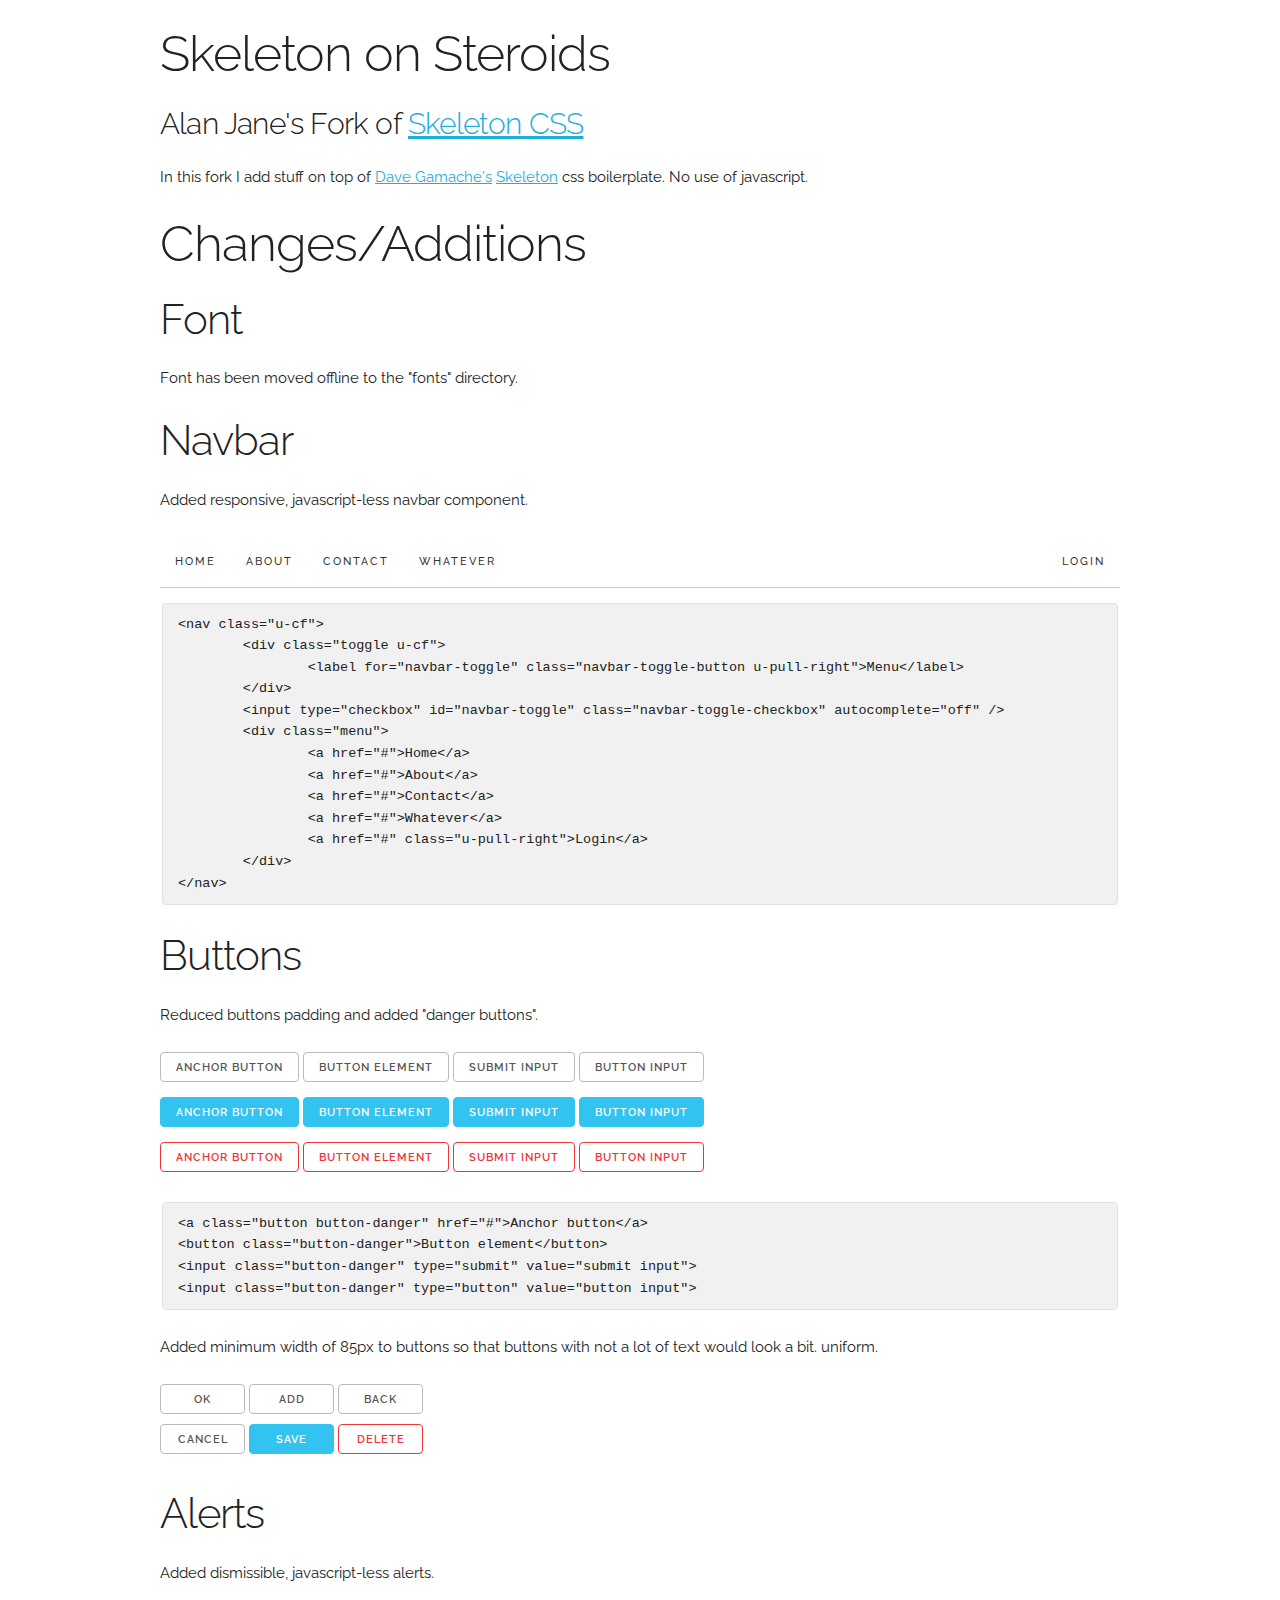
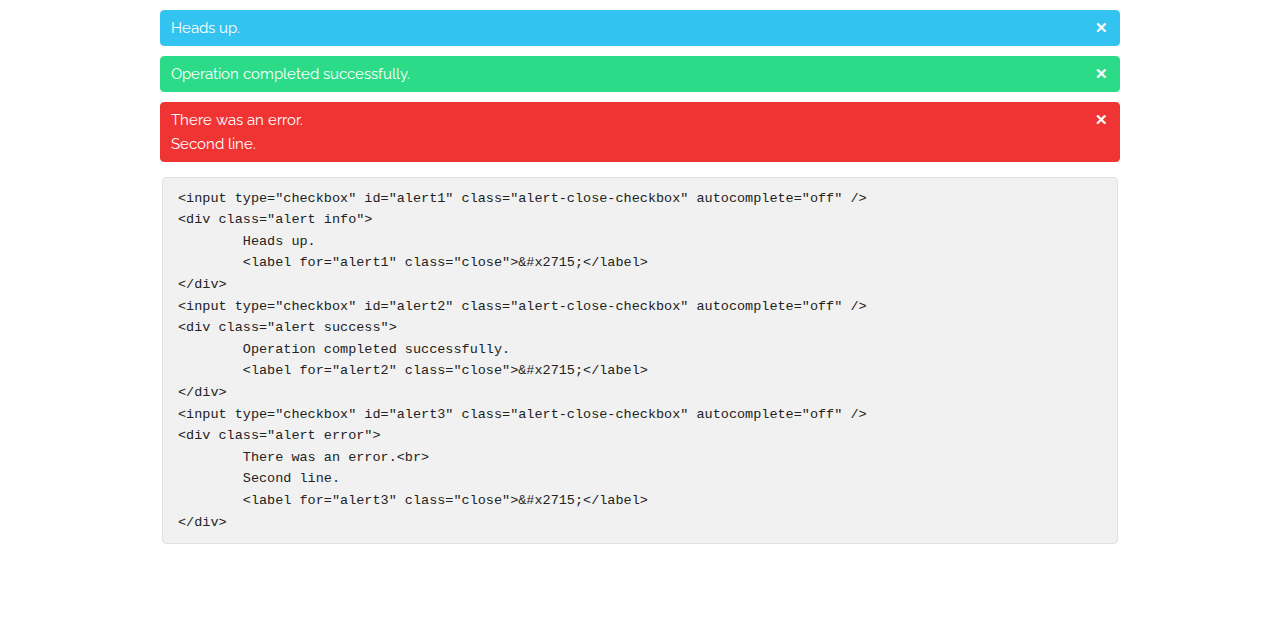
<file: index.html>
<!DOCTYPE html>
<html lang="en">

<head>
	<meta charset="utf-8">
	<title>Title</title>
	<meta name="viewport" content="width=device-width, initial-scale=1">
	<link href="//fonts.googleapis.com/css?family=Raleway:400,300,600" rel="stylesheet" type="text/css">
	<link rel="stylesheet" href="css/normalize.css">
	<link rel="stylesheet" href="css/skeleton.css">
</head>

<body>
	<br>
	<div class="container">
		<h1>Skeleton on Steroids</h1>
		<h4>Alan Jane's Fork of <a href="http://getskeleton.com/">Skeleton CSS</a></h4>
		<p>
			In this fork I add stuff on top of <a href="https://github.com/dhg">Dave Gamache's</a> <a
				href="http://getskeleton.com/">Skeleton</a> css boilerplate. No use of javascript.
		</p>

		<h1>Changes/Additions</h1>

		<h2>Font</h2>
		<p>
			Font has been moved offline to the "fonts" directory.
		</p>

		<h2>Navbar</h2>
		<p>
			Added responsive, javascript-less navbar component.
		</p>
		<nav class="u-cf">
			<div class="toggle u-cf">
				<label for="navbar-toggle" class="navbar-toggle-button u-pull-right">Menu</label>
			</div>
			<input type="checkbox" id="navbar-toggle" class="navbar-toggle-checkbox" autocomplete="off" />
			<div class="menu">
				<a href="#">Home</a>
				<a href="#">About</a>
				<a href="#">Contact</a>
				<a href="#">Whatever</a>
				<a href="#" class="u-pull-right">Login</a>
			</div>
		</nav>
		<pre><code>&lt;nav class="u-cf"&gt;
	&lt;div class="toggle u-cf"&gt;
		&lt;label for="navbar-toggle" class="navbar-toggle-button u-pull-right"&gt;Menu&lt;/label&gt;
	&lt;/div&gt;
	&lt;input type="checkbox" id="navbar-toggle" class="navbar-toggle-checkbox" autocomplete="off" /&gt;
	&lt;div class="menu"&gt;
		&lt;a href="#"&gt;Home&lt;/a&gt;
		&lt;a href="#"&gt;About&lt;/a&gt;
		&lt;a href="#"&gt;Contact&lt;/a&gt;
		&lt;a href="#"&gt;Whatever&lt;/a&gt;
		&lt;a href="#" class="u-pull-right"&gt;Login&lt;/a&gt;
	&lt;/div&gt;
&lt;/nav&gt;</code></pre>

		<h2>Buttons</h2>
		<p>
			Reduced buttons padding and added "danger buttons".
		</p>
		<!-- Standard buttons -->
		<a class="button" href="#">Anchor button</a>
		<button>Button element</button>
		<input type="submit" value="submit input">
		<input type="button" value="button input">

		<br>

		<!-- Primary buttons -->
		<a class="button button-primary" href="#">Anchor button</a>
		<button class="button-primary">Button element</button>
		<input class="button-primary" type="submit" value="submit input">
		<input class="button-primary" type="button" value="button input">

		<br>

		<!-- Danger buttons -->
		<a class="button button-danger" href="#">Anchor button</a>
		<button class="button-danger">Button element</button>
		<input class="button-danger" type="submit" value="submit input">
		<input class="button-danger" type="button" value="button input">

		<pre><code><!-- Danger buttons -->&lt;a class="button button-danger" href="#"&gt;Anchor button&lt;/a&gt;
&lt;button class="button-danger"&gt;Button element&lt;/button&gt;
&lt;input class="button-danger" type="submit" value="submit input"&gt;
&lt;input class="button-danger" type="button" value="button input"&gt;</code></pre>
		<p>
			Added minimum width of 85px to buttons so that buttons with not a lot of text would look a bit.
			uniform.
		</p>
		<button>OK</button>
		<button>Add</button>
		<button>Back</button><br>
		<button>Cancel</button>
		<button class="button-primary">Save</button>
		<button class="button-danger">Delete</button>

		<br><br>

		<h2>Alerts</h2>
		<p>
			Added dismissible, javascript-less alerts.
		</p>
		<input type="checkbox" id="alert1" class="alert-close-checkbox" autocomplete="off" />
		<div class="alert info">
			Heads up.
			<label for="alert1" class="close">&#x2715;</label>
		</div>
		<input type="checkbox" id="alert2" class="alert-close-checkbox" autocomplete="off" />
		<div class="alert success">
			Operation completed successfully.
			<label for="alert2" class="close">&#x2715;</label>
		</div>
		<input type="checkbox" id="alert3" class="alert-close-checkbox" autocomplete="off" />
		<div class="alert error">
			There was an error.<br>
			Second line.
			<label for="alert3" class="close">&#x2715;</label>
		</div>

		<pre><code>&lt;input type="checkbox" id="alert1" class="alert-close-checkbox" autocomplete="off" /&gt;
&lt;div class="alert info"&gt;
	Heads up.
	&lt;label for="alert1" class="close"&gt;&amp;#x2715;&lt;/label&gt;
&lt;/div&gt;
&lt;input type="checkbox" id="alert2" class="alert-close-checkbox" autocomplete="off" /&gt;
&lt;div class="alert success"&gt;
	Operation completed successfully.
	&lt;label for="alert2" class="close"&gt;&amp;#x2715;&lt;/label&gt;
&lt;/div&gt;
&lt;input type="checkbox" id="alert3" class="alert-close-checkbox" autocomplete="off" /&gt;
&lt;div class="alert error"&gt;
	There was an error.&lt;br&gt;
	Second line.
	&lt;label for="alert3" class="close"&gt;&amp;#x2715;&lt;/label&gt;
&lt;/div&gt;</code></pre>
	</div>
</body>

</html>
</file>
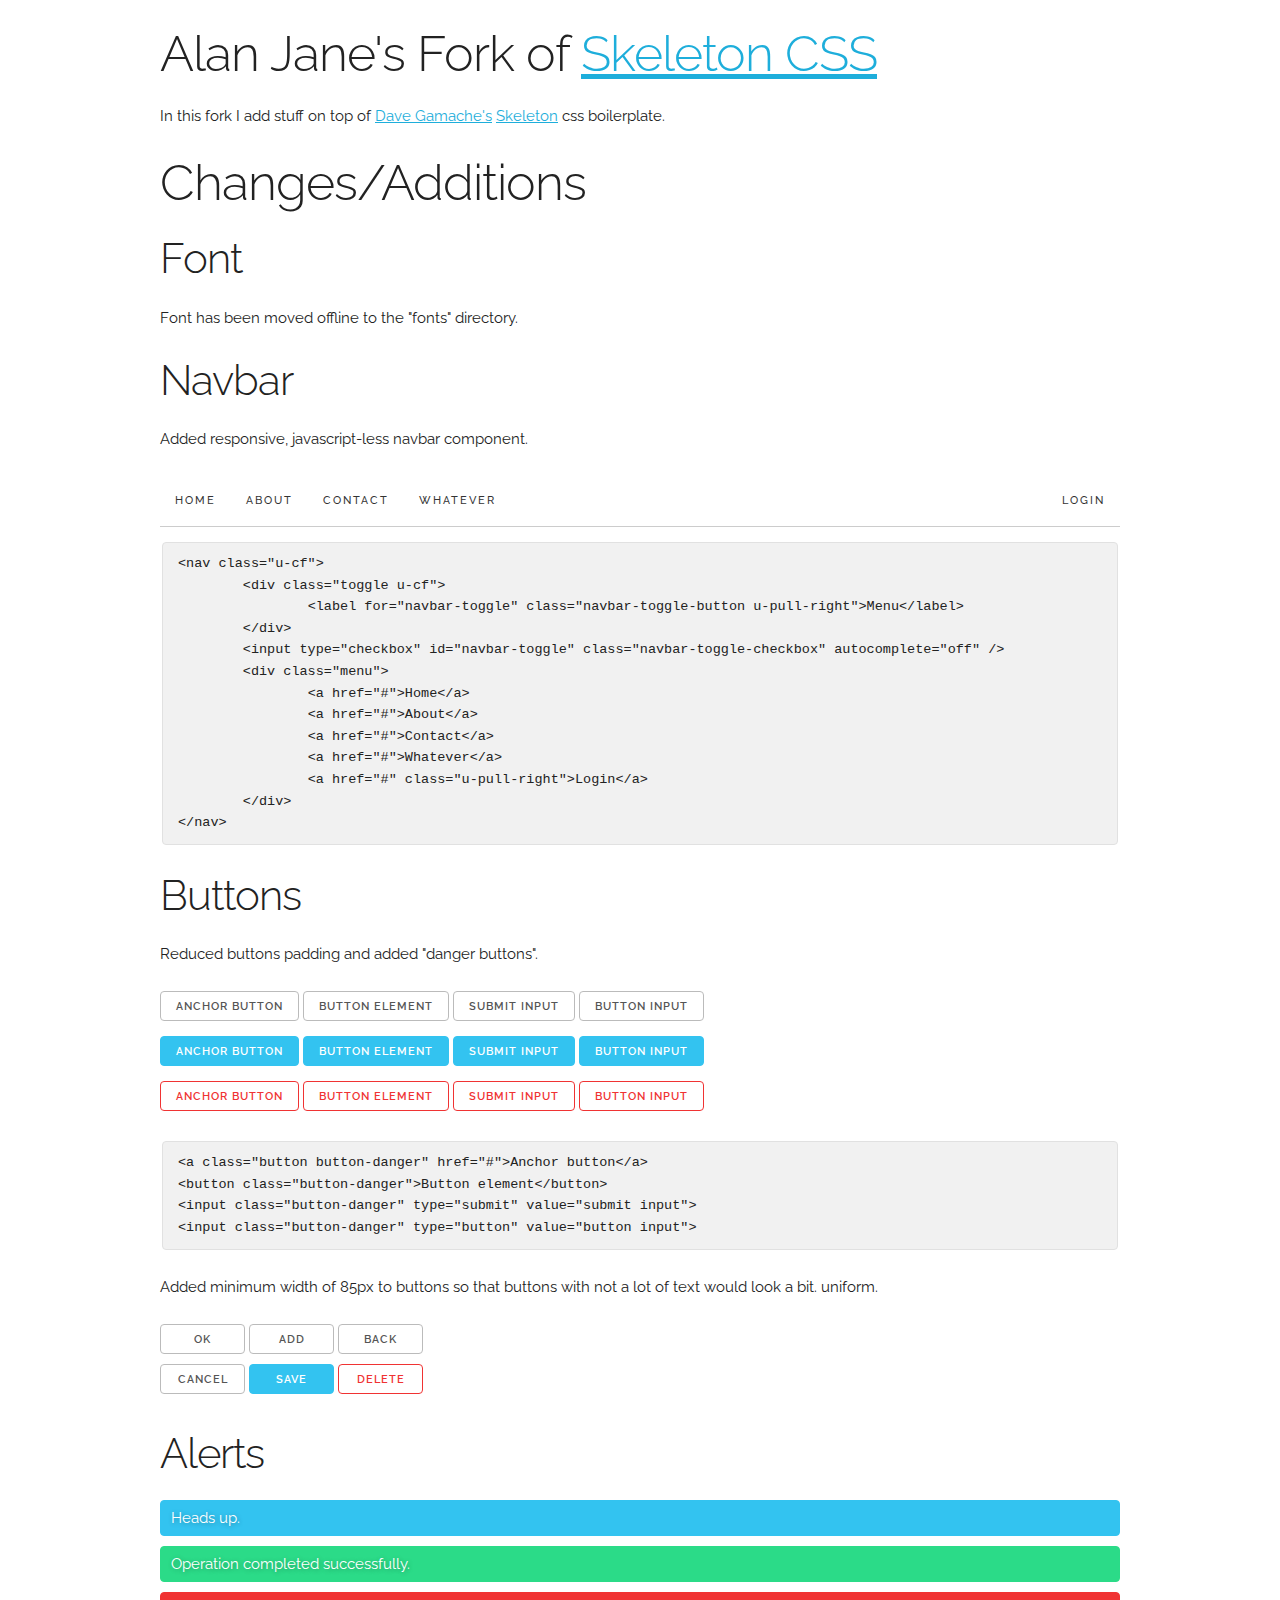
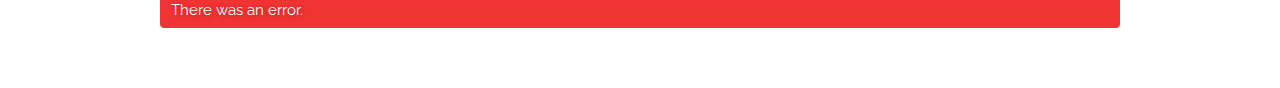
<file: src/index.html>
<!DOCTYPE html>
<html lang="en">

<head>
	<meta charset="utf-8">
	<title>Title</title>
	<meta name="viewport" content="width=device-width, initial-scale=1">
	<link href="//fonts.googleapis.com/css?family=Raleway:400,300,600" rel="stylesheet" type="text/css">
	<link rel="stylesheet" href="css/normalize.css">
	<link rel="stylesheet" href="css/skeleton.css">
</head>

<body>
	<br>
	<div class="container">
		<h1>Alan Jane's Fork of <a href="http://getskeleton.com/">Skeleton CSS</a></h1>
		<p>
			In this fork I add stuff on top of <a href="https://github.com/dhg">Dave Gamache's</a> <a
				href="http://getskeleton.com/">Skeleton</a> css boilerplate.
		</p>

		<h1>Changes/Additions</h1>

		<h2>Font</h2>
		<p>
			Font has been moved offline to the "fonts" directory.
		</p>

		<h2>Navbar</h2>
		<p>
			Added responsive, javascript-less navbar component.
		</p>
		<nav class="u-cf">
			<div class="toggle u-cf">
				<label for="navbar-toggle" class="navbar-toggle-button u-pull-right">Menu</label>
			</div>
			<input type="checkbox" id="navbar-toggle" class="navbar-toggle-checkbox" autocomplete="off" />
			<div class="menu">
				<a href="#">Home</a>
				<a href="#">About</a>
				<a href="#">Contact</a>
				<a href="#">Whatever</a>
				<a href="#" class="u-pull-right">Login</a>
			</div>
		</nav>
		<pre><code>&lt;nav class="u-cf"&gt;
	&lt;div class="toggle u-cf"&gt;
		&lt;label for="navbar-toggle" class="navbar-toggle-button u-pull-right"&gt;Menu&lt;/label&gt;
	&lt;/div&gt;
	&lt;input type="checkbox" id="navbar-toggle" class="navbar-toggle-checkbox" autocomplete="off" /&gt;
	&lt;div class="menu"&gt;
		&lt;a href="#"&gt;Home&lt;/a&gt;
		&lt;a href="#"&gt;About&lt;/a&gt;
		&lt;a href="#"&gt;Contact&lt;/a&gt;
		&lt;a href="#"&gt;Whatever&lt;/a&gt;
		&lt;a href="#" class="u-pull-right"&gt;Login&lt;/a&gt;
	&lt;/div&gt;
&lt;/nav&gt;</code></pre>

		<h2>Buttons</h2>
		<p>
			Reduced buttons padding and added "danger buttons".
		</p>
		<!-- Standard buttons -->
		<a class="button" href="#">Anchor button</a>
		<button>Button element</button>
		<input type="submit" value="submit input">
		<input type="button" value="button input">

		<br>

		<!-- Primary buttons -->
		<a class="button button-primary" href="#">Anchor button</a>
		<button class="button-primary">Button element</button>
		<input class="button-primary" type="submit" value="submit input">
		<input class="button-primary" type="button" value="button input">

		<br>

		<!-- Danger buttons -->
		<a class="button button-danger" href="#">Anchor button</a>
		<button class="button-danger">Button element</button>
		<input class="button-danger" type="submit" value="submit input">
		<input class="button-danger" type="button" value="button input">

		<pre><code><!-- Danger buttons -->&lt;a class="button button-danger" href="#"&gt;Anchor button&lt;/a&gt;
&lt;button class="button-danger"&gt;Button element&lt;/button&gt;
&lt;input class="button-danger" type="submit" value="submit input"&gt;
&lt;input class="button-danger" type="button" value="button input"&gt;</code></pre>
		<p>
			Added minimum width of 85px to buttons so that buttons with not a lot of text would look a bit.
			uniform.
		</p>
		<button>OK</button>
		<button>Add</button>
		<button>Back</button><br>
		<button>Cancel</button>
		<button class="button-primary">Save</button>
		<button class="button-danger">Delete</button>

		<br><br>

		<h2>Alerts</h2>
		<div class="alert info">
			Heads up.
		</div>
		<div class="alert success">
			Operation completed successfully.
		</div>
		<div class="alert error">
			There was an error.
		</div>
	</div>
</body>

</html>
</file>
<file: css/skeleton.css>
/*
* Skeleton V2.0.4
* Copyright 2014, Dave Gamache
* www.getskeleton.com
* Free to use under the MIT license.
* http://www.opensource.org/licenses/mit-license.php
* 12/29/2014
*/

/* Table of contents
––––––––––––––––––––––––––––––––––––––––––––––––––
- Root
- Font face
- Grid
- Base Styles
- Typography
- Links
- Buttons
- Forms
- Lists
- Code
- Tables
- Spacing
- Utilities
- Clearing
- Media Queries
*/

:root {
	--blue: #33C3F0;
	--green: #2BDB88;
	;
	--red: #F03333;
}

/* raleway-regular - latin */

@font-face {
	font-family: 'Raleway';
	font-style: normal;
	font-weight: 400;
	src: url('../fonts/raleway-v22-latin-regular.eot');
	/* IE9 Compat Modes */
	src: local(''), url('../fonts/raleway-v22-latin-regular.eot?#iefix') format('embedded-opentype'), /* IE6-IE8 */
	url('../fonts/raleway-v22-latin-regular.woff2') format('woff2'), /* Super Modern Browsers */
	url('../fonts/raleway-v22-latin-regular.woff') format('woff'), /* Modern Browsers */
	url('../fonts/raleway-v22-latin-regular.ttf') format('truetype'), /* Safari, Android, iOS */
	url('../fonts/raleway-v22-latin-regular.svg#Raleway') format('svg');
	/* Legacy iOS */
}

/* Grid
–––––––––––––––––––––––––––––––––––––––––––––––––– */

.container {
	position: relative;
	width: 100%;
	max-width: 960px;
	margin: 0 auto;
	padding: 0 20px;
	box-sizing: border-box;
}

.column, .columns {
	width: 100%;
	float: left;
	box-sizing: border-box;
}

/* For devices larger than 400px */

@media (min-width: 400px) {
	.container {
		width: 85%;
		padding: 0;
	}
}

/* For devices larger than 550px */

@media (min-width: 550px) {
	.container {
		width: 80%;
	}
	.column, .columns {
		margin-left: 4%;
	}
	.column:first-child, .columns:first-child {
		margin-left: 0;
	}
	.one.column, .one.columns {
		width: 4.66666666667%;
	}
	.two.columns {
		width: 13.3333333333%;
	}
	.three.columns {
		width: 22%;
	}
	.four.columns {
		width: 30.6666666667%;
	}
	.five.columns {
		width: 39.3333333333%;
	}
	.six.columns {
		width: 48%;
	}
	.seven.columns {
		width: 56.6666666667%;
	}
	.eight.columns {
		width: 65.3333333333%;
	}
	.nine.columns {
		width: 74.0%;
	}
	.ten.columns {
		width: 82.6666666667%;
	}
	.eleven.columns {
		width: 91.3333333333%;
	}
	.twelve.columns {
		width: 100%;
		margin-left: 0;
	}
	.one-third.column {
		width: 30.6666666667%;
	}
	.two-thirds.column {
		width: 65.3333333333%;
	}
	.one-half.column {
		width: 48%;
	}
	/* Offsets */
	.offset-by-one.column, .offset-by-one.columns {
		margin-left: 8.66666666667%;
	}
	.offset-by-two.column, .offset-by-two.columns {
		margin-left: 17.3333333333%;
	}
	.offset-by-three.column, .offset-by-three.columns {
		margin-left: 26%;
	}
	.offset-by-four.column, .offset-by-four.columns {
		margin-left: 34.6666666667%;
	}
	.offset-by-five.column, .offset-by-five.columns {
		margin-left: 43.3333333333%;
	}
	.offset-by-six.column, .offset-by-six.columns {
		margin-left: 52%;
	}
	.offset-by-seven.column, .offset-by-seven.columns {
		margin-left: 60.6666666667%;
	}
	.offset-by-eight.column, .offset-by-eight.columns {
		margin-left: 69.3333333333%;
	}
	.offset-by-nine.column, .offset-by-nine.columns {
		margin-left: 78.0%;
	}
	.offset-by-ten.column, .offset-by-ten.columns {
		margin-left: 86.6666666667%;
	}
	.offset-by-eleven.column, .offset-by-eleven.columns {
		margin-left: 95.3333333333%;
	}
	.offset-by-one-third.column, .offset-by-one-third.columns {
		margin-left: 34.6666666667%;
	}
	.offset-by-two-thirds.column, .offset-by-two-thirds.columns {
		margin-left: 69.3333333333%;
	}
	.offset-by-one-half.column, .offset-by-one-half.columns {
		margin-left: 52%;
	}
}

/* Base Styles
–––––––––––––––––––––––––––––––––––––––––––––––––– */

/* NOTE
html is set to 62.5% so that all the REM measurements throughout Skeleton
are based on 10px sizing. So basically 1.5rem = 15px :) */

html {
	font-size: 62.5%;
}

body {
	font-size: 1.5em;
	/* currently ems cause chrome bug misinterpreting rems on body element */
	line-height: 1.6;
	font-weight: 400;
	font-family: "Raleway", "HelveticaNeue", "Helvetica Neue", Helvetica, Arial, sans-serif;
	color: #222;
	padding-bottom: 50px;
}

/* Typography
–––––––––––––––––––––––––––––––––––––––––––––––––– */

h1, h2, h3, h4, h5, h6 {
	margin-top: 0;
	margin-bottom: 2rem;
	font-weight: 300;
}

h1 {
	font-size: 4.0rem;
	line-height: 1.2;
	letter-spacing: -.1rem;
}

h2 {
	font-size: 3.6rem;
	line-height: 1.25;
	letter-spacing: -.1rem;
}

h3 {
	font-size: 3.0rem;
	line-height: 1.3;
	letter-spacing: -.1rem;
}

h4 {
	font-size: 2.4rem;
	line-height: 1.35;
	letter-spacing: -.08rem;
}

h5 {
	font-size: 1.8rem;
	line-height: 1.5;
	letter-spacing: -.05rem;
}

h6 {
	font-size: 1.5rem;
	line-height: 1.6;
	letter-spacing: 0;
}

/* Larger than phablet */

@media (min-width: 550px) {
	h1 {
		font-size: 5.0rem;
	}
	h2 {
		font-size: 4.2rem;
	}
	h3 {
		font-size: 3.6rem;
	}
	h4 {
		font-size: 3.0rem;
	}
	h5 {
		font-size: 2.4rem;
	}
	h6 {
		font-size: 1.5rem;
	}
}

/* Links
–––––––––––––––––––––––––––––––––––––––––––––––––– */

a {
	color: #1EAEDB;
}

a:hover {
	color: #0FA0CE;
}

/* Buttons
–––––––––––––––––––––––––––––––––––––––––––––––––– */

.button, button, input[type="submit"], input[type="reset"], input[type="button"] {
	display: inline-block;
	height: 30px;
	padding: 0 15px;
	color: #555;
	text-align: center;
	font-size: 11px;
	font-weight: 600;
	line-height: 30px;
	letter-spacing: .1rem;
	text-transform: uppercase;
	text-decoration: none;
	white-space: nowrap;
	background-color: transparent;
	border-radius: 4px;
	border: 1px solid #bbb;
	cursor: pointer;
	box-sizing: border-box;
}

.button:hover, button:hover, input[type="submit"]:hover, input[type="reset"]:hover, input[type="button"]:hover, .button:focus, button:focus, input[type="submit"]:focus, input[type="reset"]:focus, input[type="button"]:focus {
	color: #333;
	border-color: #888;
	outline: 0;
}

.button.button-primary, button.button-primary, input[type="submit"].button-primary, input[type="reset"].button-primary, input[type="button"].button-primary {
	color: #FFF;
	background-color: #33C3F0;
	border-color: #33C3F0;
}

.button.button-primary:hover, button.button-primary:hover, input[type="submit"].button-primary:hover, input[type="reset"].button-primary:hover, input[type="button"].button-primary:hover, .button.button-primary:focus, button.button-primary:focus, input[type="submit"].button-primary:focus, input[type="reset"].button-primary:focus, input[type="button"].button-primary:focus {
	color: #FFF;
	background-color: #1EAEDB;
	border-color: #1EAEDB;
}

.button.button-danger, button.button-danger, input[type="submit"].button-danger, input[type="reset"].button-danger, input[type="button"].button-danger {
	color: #F03333;
	border-color: #F03333;
}

.button.button-danger:hover, button.button-danger:hover, input[type="submit"].button-danger:hover, input[type="reset"].button-danger:hover, input[type="button"].button-danger:hover, .button.button-danger:focus, button.button-danger:focus, input[type="submit"].button-danger:focus, input[type="reset"].button-danger:focus, input[type="button"].button-danger:focus {
	color: #FFF;
	background-color: #DB1e1e;
	border-color: #DB1e1e;
}

/* Forms
–––––––––––––––––––––––––––––––––––––––––––––––––– */

input[type="email"], input[type="number"], input[type="search"], input[type="text"], input[type="tel"], input[type="url"], input[type="password"], textarea, select {
	height: 38px;
	padding: 6px 10px;
	/* The 6px vertically centers text on FF, ignored by Webkit */
	background-color: #fff;
	border: 1px solid #D1D1D1;
	border-radius: 4px;
	box-shadow: none;
	box-sizing: border-box;
}

/* Removes awkward default styles on some inputs for iOS */

input[type="email"], input[type="number"], input[type="search"], input[type="text"], input[type="tel"], input[type="url"], input[type="password"], textarea {
	-webkit-appearance: none;
	-moz-appearance: none;
	appearance: none;
}

textarea {
	min-height: 65px;
	padding-top: 6px;
	padding-bottom: 6px;
}

input[type="email"]:focus, input[type="number"]:focus, input[type="search"]:focus, input[type="text"]:focus, input[type="tel"]:focus, input[type="url"]:focus, input[type="password"]:focus, textarea:focus, select:focus {
	border: 1px solid #33C3F0;
	outline: 0;
}

label, legend {
	display: block;
	margin-bottom: .5rem;
	font-weight: 600;
}

fieldset {
	padding: 0;
	border-width: 0;
}

input[type="checkbox"], input[type="radio"] {
	display: inline;
}

label>.label-body {
	display: inline-block;
	margin-left: .5rem;
	font-weight: normal;
}

/* Lists
–––––––––––––––––––––––––––––––––––––––––––––––––– */

ul {
	list-style: circle inside;
}

ol {
	list-style: decimal inside;
}

ol, ul {
	padding-left: 0;
	margin-top: 0;
}

ul ul, ul ol, ol ol, ol ul {
	margin: 1.5rem 0 1.5rem 3rem;
	font-size: 90%;
}

li {
	margin-bottom: 1rem;
}

/* Code
–––––––––––––––––––––––––––––––––––––––––––––––––– */

code {
	padding: .2rem .5rem;
	margin: 0 .2rem;
	font-size: 90%;
	white-space: nowrap;
	background: #F1F1F1;
	border: 1px solid #E1E1E1;
	border-radius: 4px;
}

pre>code {
	display: block;
	padding: 1rem 1.5rem;
	white-space: pre;
}

/* Tables
–––––––––––––––––––––––––––––––––––––––––––––––––– */

th, td {
	padding: 12px 15px;
	text-align: left;
	border-bottom: 1px solid #E1E1E1;
}

th:first-child, td:first-child {
	padding-left: 0;
}

th:last-child, td:last-child {
	padding-right: 0;
}

/* Spacing
–––––––––––––––––––––––––––––––––––––––––––––––––– */

button, .button {
	margin-bottom: 1rem;
	min-width: 85px;
}

input, textarea, select, fieldset {
	margin-bottom: 1.5rem;
}

pre, blockquote, dl, figure, table, p, ul, ol, form {
	margin-bottom: 2.5rem;
}

/* Utilities
–––––––––––––––––––––––––––––––––––––––––––––––––– */

.u-full-width {
	width: 100%;
	box-sizing: border-box;
}

.u-max-full-width {
	max-width: 100%;
	box-sizing: border-box;
}

.u-pull-right {
	float: right;
}

.u-pull-left {
	float: left;
}

/* Misc
–––––––––––––––––––––––––––––––––––––––––––––––––– */

hr {
	margin-top: 3rem;
	margin-bottom: 3.5rem;
	border-width: 0;
	border-top: 1px solid #E1E1E1;
}

/* Clearing
–––––––––––––––––––––––––––––––––––––––––––––––––– */

/* Self Clearing Goodness */

.container:after, .row:after, .u-cf {
	content: "";
	display: table;
	clear: both;
}

/* Media Queries
–––––––––––––––––––––––––––––––––––––––––––––––––– */

/*
Note: The best way to structure the use of media queries is to create the queries
near the relevant code. For example, if you wanted to change the styles for buttons
on small devices, paste the mobile query code up in the buttons section and style it
there.
*/

/* Larger than mobile */

@media (min-width: 400px) {}

/* Larger than phablet (also point when grid becomes active) */

@media (min-width: 550px) {}

/* Larger than tablet */

@media (min-width: 750px) {}

/* Larger than desktop */

@media (min-width: 1000px) {}

/* Larger than Desktop HD */

@media (min-width: 1200px) {}

/* Navbar
–––––––––––––––––––––––––––––––––––––––––––––––––– */

nav {
	width: 100%;
	border-bottom: 1px solid #ccc;
}

nav>div.toggle {
	width: 100%;
}

nav>div.menu {
	display: none;
}

nav>input.navbar-toggle-checkbox:checked+div {
	display: block;
}

nav>div>a, label.navbar-toggle-button {
	text-transform: uppercase;
	font-size: 11px;
	font-weight: 500;
	letter-spacing: .2rem;
	padding: 0 15px;
	text-decoration: none;
	line-height: 5rem;
	color: #333;
	-webkit-touch-callout: none;
	-webkit-user-select: none;
	-khtml-user-select: none;
	-moz-user-select: none;
	-ms-user-select: none;
	user-select: none;
}

nav>div>a, nav>div>a.u-pull-right {
	display: inline-block;
	box-sizing: border-box;
	width: 50%;
	text-align: center;
	float: left;
}

label.navbar-toggle-button {
	cursor: pointer;
	display: inline-block;
}

input.navbar-toggle-checkbox {
	display: none;
}

/* NOTE: to modify when navbar collapses modify the min-width here 
––––––––––––––––––––––––––––––––––––––––––––––––––------------------ */

@media (min-width: 550px) {
	label.navbar-toggle-button {
		display: none;
	}
	nav>div.menu {
		display: block;
	}
	nav>div>a {
		display: inline;
		width: auto;
	}
	nav>div>a.u-pull-right {
		float: right;
		width: auto;
	}
}

/* Alerts
------------------------------------------- */

div.alert {
	color: white;
	border-radius: 4px;
	padding: 5px 10px;
	margin-bottom: 10px;
	border-width: 1px;
	border-style: solid;
	position: relative;
	padding-right: 40px;
}

div.alert.info {
	border-color: var(--blue);
	background-color: var(--blue);
}

div.alert.success {
	border-color: var(--green);
	background-color: var(--green);
}

div.alert.error {
	border-color: var(--red);
	background-color: var(--red);
}

div.alert>label.close {
	position: absolute;
	top: 0;
	right: 0;
	width: 35px;
	height: 35px;
	line-height: 35px;
	text-align: center;
	cursor: pointer;
	display: inline-block;
	-webkit-touch-callout: none;
	-webkit-user-select: none;
	-khtml-user-select: none;
	-moz-user-select: none;
	-ms-user-select: none;
	user-select: none;
}

input[type="checkbox"].alert-close-checkbox {
	display: none;
}

input[type="checkbox"].alert-close-checkbox:checked + div.alert{
	display: none;
}
</file>
<file: src/css/skeleton.css>
/*
* Skeleton V2.0.4
* Copyright 2014, Dave Gamache
* www.getskeleton.com
* Free to use under the MIT license.
* http://www.opensource.org/licenses/mit-license.php
* 12/29/2014
*/

/* Table of contents
––––––––––––––––––––––––––––––––––––––––––––––––––
- Root
- Font face
- Grid
- Base Styles
- Typography
- Links
- Buttons
- Forms
- Lists
- Code
- Tables
- Spacing
- Utilities
- Clearing
- Media Queries
*/

:root {
	--blue: #33C3F0;
	--green: #2BDB88;;
	--red: #F03333;
}

/* raleway-regular - latin */

@font-face {
	font-family: 'Raleway';
	font-style: normal;
	font-weight: 400;
	src: url('../fonts/raleway-v22-latin-regular.eot');
	/* IE9 Compat Modes */
	src: local(''), url('../fonts/raleway-v22-latin-regular.eot?#iefix') format('embedded-opentype'), /* IE6-IE8 */
	url('../fonts/raleway-v22-latin-regular.woff2') format('woff2'), /* Super Modern Browsers */
	url('../fonts/raleway-v22-latin-regular.woff') format('woff'), /* Modern Browsers */
	url('../fonts/raleway-v22-latin-regular.ttf') format('truetype'), /* Safari, Android, iOS */
	url('../fonts/raleway-v22-latin-regular.svg#Raleway') format('svg');
	/* Legacy iOS */
}

/* Grid
–––––––––––––––––––––––––––––––––––––––––––––––––– */

.container {
	position: relative;
	width: 100%;
	max-width: 960px;
	margin: 0 auto;
	padding: 0 20px;
	box-sizing: border-box;
}

.column, .columns {
	width: 100%;
	float: left;
	box-sizing: border-box;
}

/* For devices larger than 400px */

@media (min-width: 400px) {
	.container {
		width: 85%;
		padding: 0;
	}
}

/* For devices larger than 550px */

@media (min-width: 550px) {
	.container {
		width: 80%;
	}
	.column, .columns {
		margin-left: 4%;
	}
	.column:first-child, .columns:first-child {
		margin-left: 0;
	}
	.one.column, .one.columns {
		width: 4.66666666667%;
	}
	.two.columns {
		width: 13.3333333333%;
	}
	.three.columns {
		width: 22%;
	}
	.four.columns {
		width: 30.6666666667%;
	}
	.five.columns {
		width: 39.3333333333%;
	}
	.six.columns {
		width: 48%;
	}
	.seven.columns {
		width: 56.6666666667%;
	}
	.eight.columns {
		width: 65.3333333333%;
	}
	.nine.columns {
		width: 74.0%;
	}
	.ten.columns {
		width: 82.6666666667%;
	}
	.eleven.columns {
		width: 91.3333333333%;
	}
	.twelve.columns {
		width: 100%;
		margin-left: 0;
	}
	.one-third.column {
		width: 30.6666666667%;
	}
	.two-thirds.column {
		width: 65.3333333333%;
	}
	.one-half.column {
		width: 48%;
	}
	/* Offsets */
	.offset-by-one.column, .offset-by-one.columns {
		margin-left: 8.66666666667%;
	}
	.offset-by-two.column, .offset-by-two.columns {
		margin-left: 17.3333333333%;
	}
	.offset-by-three.column, .offset-by-three.columns {
		margin-left: 26%;
	}
	.offset-by-four.column, .offset-by-four.columns {
		margin-left: 34.6666666667%;
	}
	.offset-by-five.column, .offset-by-five.columns {
		margin-left: 43.3333333333%;
	}
	.offset-by-six.column, .offset-by-six.columns {
		margin-left: 52%;
	}
	.offset-by-seven.column, .offset-by-seven.columns {
		margin-left: 60.6666666667%;
	}
	.offset-by-eight.column, .offset-by-eight.columns {
		margin-left: 69.3333333333%;
	}
	.offset-by-nine.column, .offset-by-nine.columns {
		margin-left: 78.0%;
	}
	.offset-by-ten.column, .offset-by-ten.columns {
		margin-left: 86.6666666667%;
	}
	.offset-by-eleven.column, .offset-by-eleven.columns {
		margin-left: 95.3333333333%;
	}
	.offset-by-one-third.column, .offset-by-one-third.columns {
		margin-left: 34.6666666667%;
	}
	.offset-by-two-thirds.column, .offset-by-two-thirds.columns {
		margin-left: 69.3333333333%;
	}
	.offset-by-one-half.column, .offset-by-one-half.columns {
		margin-left: 52%;
	}
}

/* Base Styles
–––––––––––––––––––––––––––––––––––––––––––––––––– */

/* NOTE
html is set to 62.5% so that all the REM measurements throughout Skeleton
are based on 10px sizing. So basically 1.5rem = 15px :) */

html {
	font-size: 62.5%;
}

body {
	font-size: 1.5em;
	/* currently ems cause chrome bug misinterpreting rems on body element */
	line-height: 1.6;
	font-weight: 400;
	font-family: "Raleway", "HelveticaNeue", "Helvetica Neue", Helvetica, Arial, sans-serif;
	color: #222;
	padding-bottom: 50px;
}

/* Typography
–––––––––––––––––––––––––––––––––––––––––––––––––– */

h1, h2, h3, h4, h5, h6 {
	margin-top: 0;
	margin-bottom: 2rem;
	font-weight: 300;
}

h1 {
	font-size: 4.0rem;
	line-height: 1.2;
	letter-spacing: -.1rem;
}

h2 {
	font-size: 3.6rem;
	line-height: 1.25;
	letter-spacing: -.1rem;
}

h3 {
	font-size: 3.0rem;
	line-height: 1.3;
	letter-spacing: -.1rem;
}

h4 {
	font-size: 2.4rem;
	line-height: 1.35;
	letter-spacing: -.08rem;
}

h5 {
	font-size: 1.8rem;
	line-height: 1.5;
	letter-spacing: -.05rem;
}

h6 {
	font-size: 1.5rem;
	line-height: 1.6;
	letter-spacing: 0;
}

/* Larger than phablet */

@media (min-width: 550px) {
	h1 {
		font-size: 5.0rem;
	}
	h2 {
		font-size: 4.2rem;
	}
	h3 {
		font-size: 3.6rem;
	}
	h4 {
		font-size: 3.0rem;
	}
	h5 {
		font-size: 2.4rem;
	}
	h6 {
		font-size: 1.5rem;
	}
}

/* Links
–––––––––––––––––––––––––––––––––––––––––––––––––– */

a {
	color: #1EAEDB;
}

a:hover {
	color: #0FA0CE;
}

/* Buttons
–––––––––––––––––––––––––––––––––––––––––––––––––– */

.button, button, input[type="submit"], input[type="reset"], input[type="button"] {
	display: inline-block;
	height: 30px;
	padding: 0 15px;
	color: #555;
	text-align: center;
	font-size: 11px;
	font-weight: 600;
	line-height: 30px;
	letter-spacing: .1rem;
	text-transform: uppercase;
	text-decoration: none;
	white-space: nowrap;
	background-color: transparent;
	border-radius: 4px;
	border: 1px solid #bbb;
	cursor: pointer;
	box-sizing: border-box;
}

.button:hover, button:hover, input[type="submit"]:hover, input[type="reset"]:hover, input[type="button"]:hover, .button:focus, button:focus, input[type="submit"]:focus, input[type="reset"]:focus, input[type="button"]:focus {
	color: #333;
	border-color: #888;
	outline: 0;
}

.button.button-primary, button.button-primary, input[type="submit"].button-primary, input[type="reset"].button-primary, input[type="button"].button-primary {
	color: #FFF;
	background-color: #33C3F0;
	border-color: #33C3F0;
}

.button.button-primary:hover, button.button-primary:hover, input[type="submit"].button-primary:hover, input[type="reset"].button-primary:hover, input[type="button"].button-primary:hover, .button.button-primary:focus, button.button-primary:focus, input[type="submit"].button-primary:focus, input[type="reset"].button-primary:focus, input[type="button"].button-primary:focus {
	color: #FFF;
	background-color: #1EAEDB;
	border-color: #1EAEDB;
}

.button.button-danger, button.button-danger, input[type="submit"].button-danger, input[type="reset"].button-danger, input[type="button"].button-danger {
	color: #F03333;
	border-color: #F03333;
}

.button.button-danger:hover, button.button-danger:hover, input[type="submit"].button-danger:hover, input[type="reset"].button-danger:hover, input[type="button"].button-danger:hover, .button.button-danger:focus, button.button-danger:focus, input[type="submit"].button-danger:focus, input[type="reset"].button-danger:focus, input[type="button"].button-danger:focus {
	color: #FFF;
	background-color: #DB1e1e;
	border-color: #DB1e1e;
}

/* Forms
–––––––––––––––––––––––––––––––––––––––––––––––––– */

input[type="email"], input[type="number"], input[type="search"], input[type="text"], input[type="tel"], input[type="url"], input[type="password"], textarea, select {
	height: 38px;
	padding: 6px 10px;
	/* The 6px vertically centers text on FF, ignored by Webkit */
	background-color: #fff;
	border: 1px solid #D1D1D1;
	border-radius: 4px;
	box-shadow: none;
	box-sizing: border-box;
}

/* Removes awkward default styles on some inputs for iOS */

input[type="email"], input[type="number"], input[type="search"], input[type="text"], input[type="tel"], input[type="url"], input[type="password"], textarea {
	-webkit-appearance: none;
	-moz-appearance: none;
	appearance: none;
}

textarea {
	min-height: 65px;
	padding-top: 6px;
	padding-bottom: 6px;
}

input[type="email"]:focus, input[type="number"]:focus, input[type="search"]:focus, input[type="text"]:focus, input[type="tel"]:focus, input[type="url"]:focus, input[type="password"]:focus, textarea:focus, select:focus {
	border: 1px solid #33C3F0;
	outline: 0;
}

label, legend {
	display: block;
	margin-bottom: .5rem;
	font-weight: 600;
}

fieldset {
	padding: 0;
	border-width: 0;
}

input[type="checkbox"], input[type="radio"] {
	display: inline;
}

label>.label-body {
	display: inline-block;
	margin-left: .5rem;
	font-weight: normal;
}

/* Lists
–––––––––––––––––––––––––––––––––––––––––––––––––– */

ul {
	list-style: circle inside;
}

ol {
	list-style: decimal inside;
}

ol, ul {
	padding-left: 0;
	margin-top: 0;
}

ul ul, ul ol, ol ol, ol ul {
	margin: 1.5rem 0 1.5rem 3rem;
	font-size: 90%;
}

li {
	margin-bottom: 1rem;
}

/* Code
–––––––––––––––––––––––––––––––––––––––––––––––––– */

code {
	padding: .2rem .5rem;
	margin: 0 .2rem;
	font-size: 90%;
	white-space: nowrap;
	background: #F1F1F1;
	border: 1px solid #E1E1E1;
	border-radius: 4px;
}

pre>code {
	display: block;
	padding: 1rem 1.5rem;
	white-space: pre;
}

/* Tables
–––––––––––––––––––––––––––––––––––––––––––––––––– */

th, td {
	padding: 12px 15px;
	text-align: left;
	border-bottom: 1px solid #E1E1E1;
}

th:first-child, td:first-child {
	padding-left: 0;
}

th:last-child, td:last-child {
	padding-right: 0;
}

/* Spacing
–––––––––––––––––––––––––––––––––––––––––––––––––– */

button, .button {
	margin-bottom: 1rem;
	min-width: 85px;
}

input, textarea, select, fieldset {
	margin-bottom: 1.5rem;
}

pre, blockquote, dl, figure, table, p, ul, ol, form {
	margin-bottom: 2.5rem;
}

/* Utilities
–––––––––––––––––––––––––––––––––––––––––––––––––– */

.u-full-width {
	width: 100%;
	box-sizing: border-box;
}

.u-max-full-width {
	max-width: 100%;
	box-sizing: border-box;
}

.u-pull-right {
	float: right;
}

.u-pull-left {
	float: left;
}

/* Misc
–––––––––––––––––––––––––––––––––––––––––––––––––– */

hr {
	margin-top: 3rem;
	margin-bottom: 3.5rem;
	border-width: 0;
	border-top: 1px solid #E1E1E1;
}

/* Clearing
–––––––––––––––––––––––––––––––––––––––––––––––––– */

/* Self Clearing Goodness */

.container:after, .row:after, .u-cf {
	content: "";
	display: table;
	clear: both;
}

/* Media Queries
–––––––––––––––––––––––––––––––––––––––––––––––––– */

/*
Note: The best way to structure the use of media queries is to create the queries
near the relevant code. For example, if you wanted to change the styles for buttons
on small devices, paste the mobile query code up in the buttons section and style it
there.
*/

/* Larger than mobile */

@media (min-width: 400px) {}

/* Larger than phablet (also point when grid becomes active) */

@media (min-width: 550px) {}

/* Larger than tablet */

@media (min-width: 750px) {}

/* Larger than desktop */

@media (min-width: 1000px) {}

/* Larger than Desktop HD */

@media (min-width: 1200px) {}

/* Navbar
–––––––––––––––––––––––––––––––––––––––––––––––––– */

nav {
	width: 100%;
	border-bottom: 1px solid #ccc;
}

nav>div.toggle {
	width: 100%;
}

nav>div.menu {
	display: none;
}

nav>input.navbar-toggle-checkbox:checked+div {
	display: block;
}

nav>div>a, label.navbar-toggle-button {
	text-transform: uppercase;
	font-size: 11px;
	font-weight: 500;
	letter-spacing: .2rem;
	padding: 0 15px;
	text-decoration: none;
	line-height: 5rem;
	color: #333;
	-webkit-touch-callout: none;
	-webkit-user-select: none;
	-khtml-user-select: none;
	-moz-user-select: none;
	-ms-user-select: none;
	user-select: none;
}

nav>div>a, nav>div>a.u-pull-right {
	display: inline-block;
	box-sizing: border-box;
	width: 50%;
	text-align: center;
	float: left;
}

label.navbar-toggle-button {
	cursor: pointer;
	display: inline-block;
}

input.navbar-toggle-checkbox {
	display: none;
}

/* NOTE: to modify when navbar collapses modify the min-width here 
––––––––––––––––––––––––––––––––––––––––––––––––––------------------ */

@media (min-width: 550px) {
	label.navbar-toggle-button {
		display: none;
	}
	nav>div.menu {
		display: block;
	}
	nav>div>a {
		display: inline;
		width: auto;
	}
	nav>div>a.u-pull-right {
		float: right;
		width: auto;
	}
}

/* Alerts
------------------------------------------- */

div.alert {
	color: white;
	border-radius: 4px;
	padding: 5px 10px;
	margin-bottom: 10px;
	border-width: 1px;
	border-style: solid;
	text-shadow: 0.5px 0.5px 5px rgba(0, 0, 0, 0.3);
}

div.alert.info {
	border-color: var(--blue);
	background-color: var(--blue);
}

div.alert.success {
	border-color: var(--green);
	background-color: var(--green);
}

div.alert.error {
	border-color: var(--red);
	background-color: var(--red);
}
</file>
